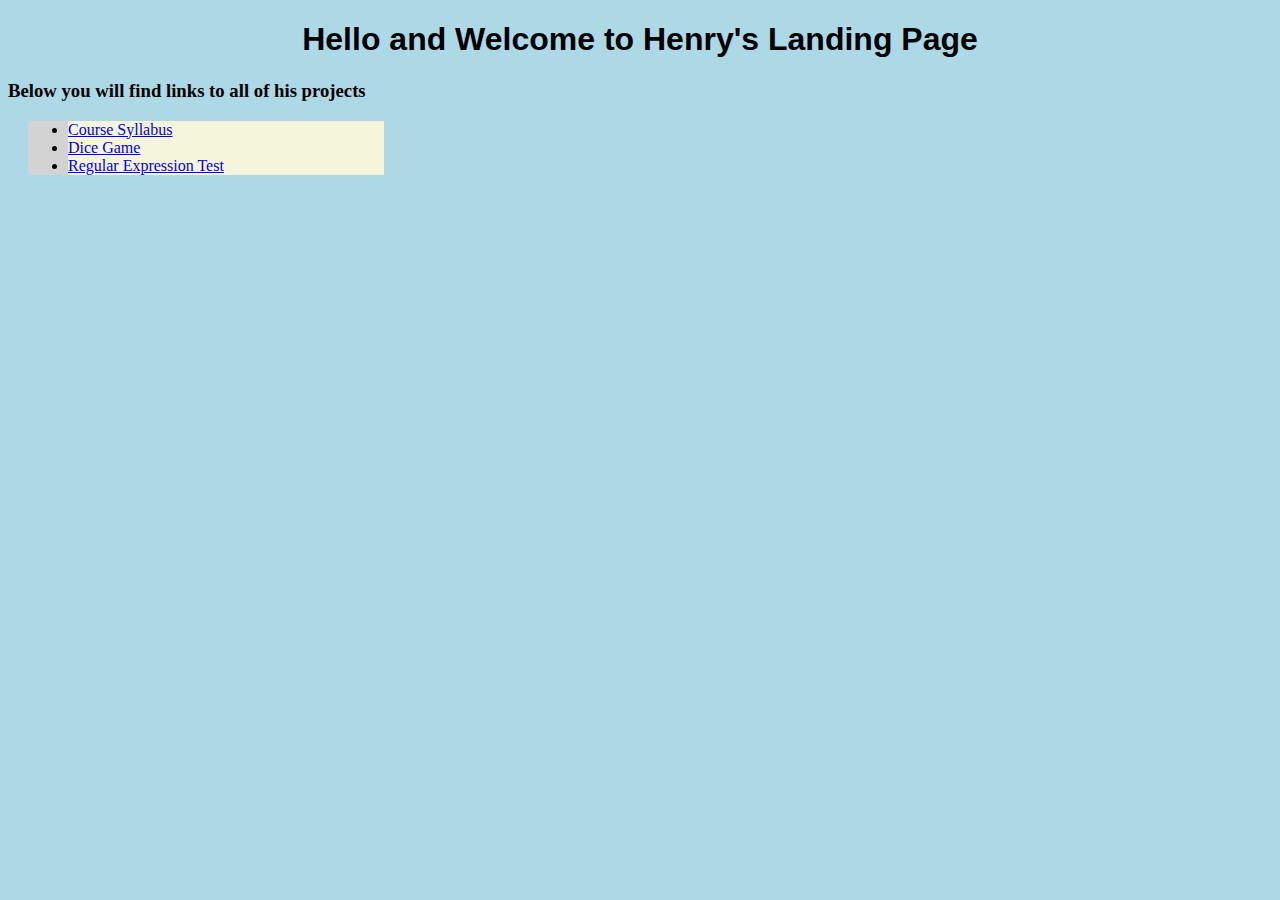
<file: index.html>
<!doctype html>
<html lang="en">
<!--
	Author:  Henry Palmer
	Course: Software Engineering
	This will be my landing page where my projects are linked to. 
-->
<head>
	<link rel="stylesheet" href="landingCSS.css">
<meta charset="utf-8">
	<title>Henry's Landing</title>
</head>
<body>
	<h1>Hello and Welcome to Henry's Landing Page</h1>
	<h3>Below you will find links to all of his projects</h3>
	<ul>
		<li><a href="syllabus.html" target="_blank">Course Syllabus</a></li>
		<li><a href="dicegame/dicegame.html" target="_blank">Dice Game</a></li>
		<li><a href="regexp/regexp.html" target="_blank">Regular Expression Test</a></li>
	</ul>
</body>
</html>
</file>
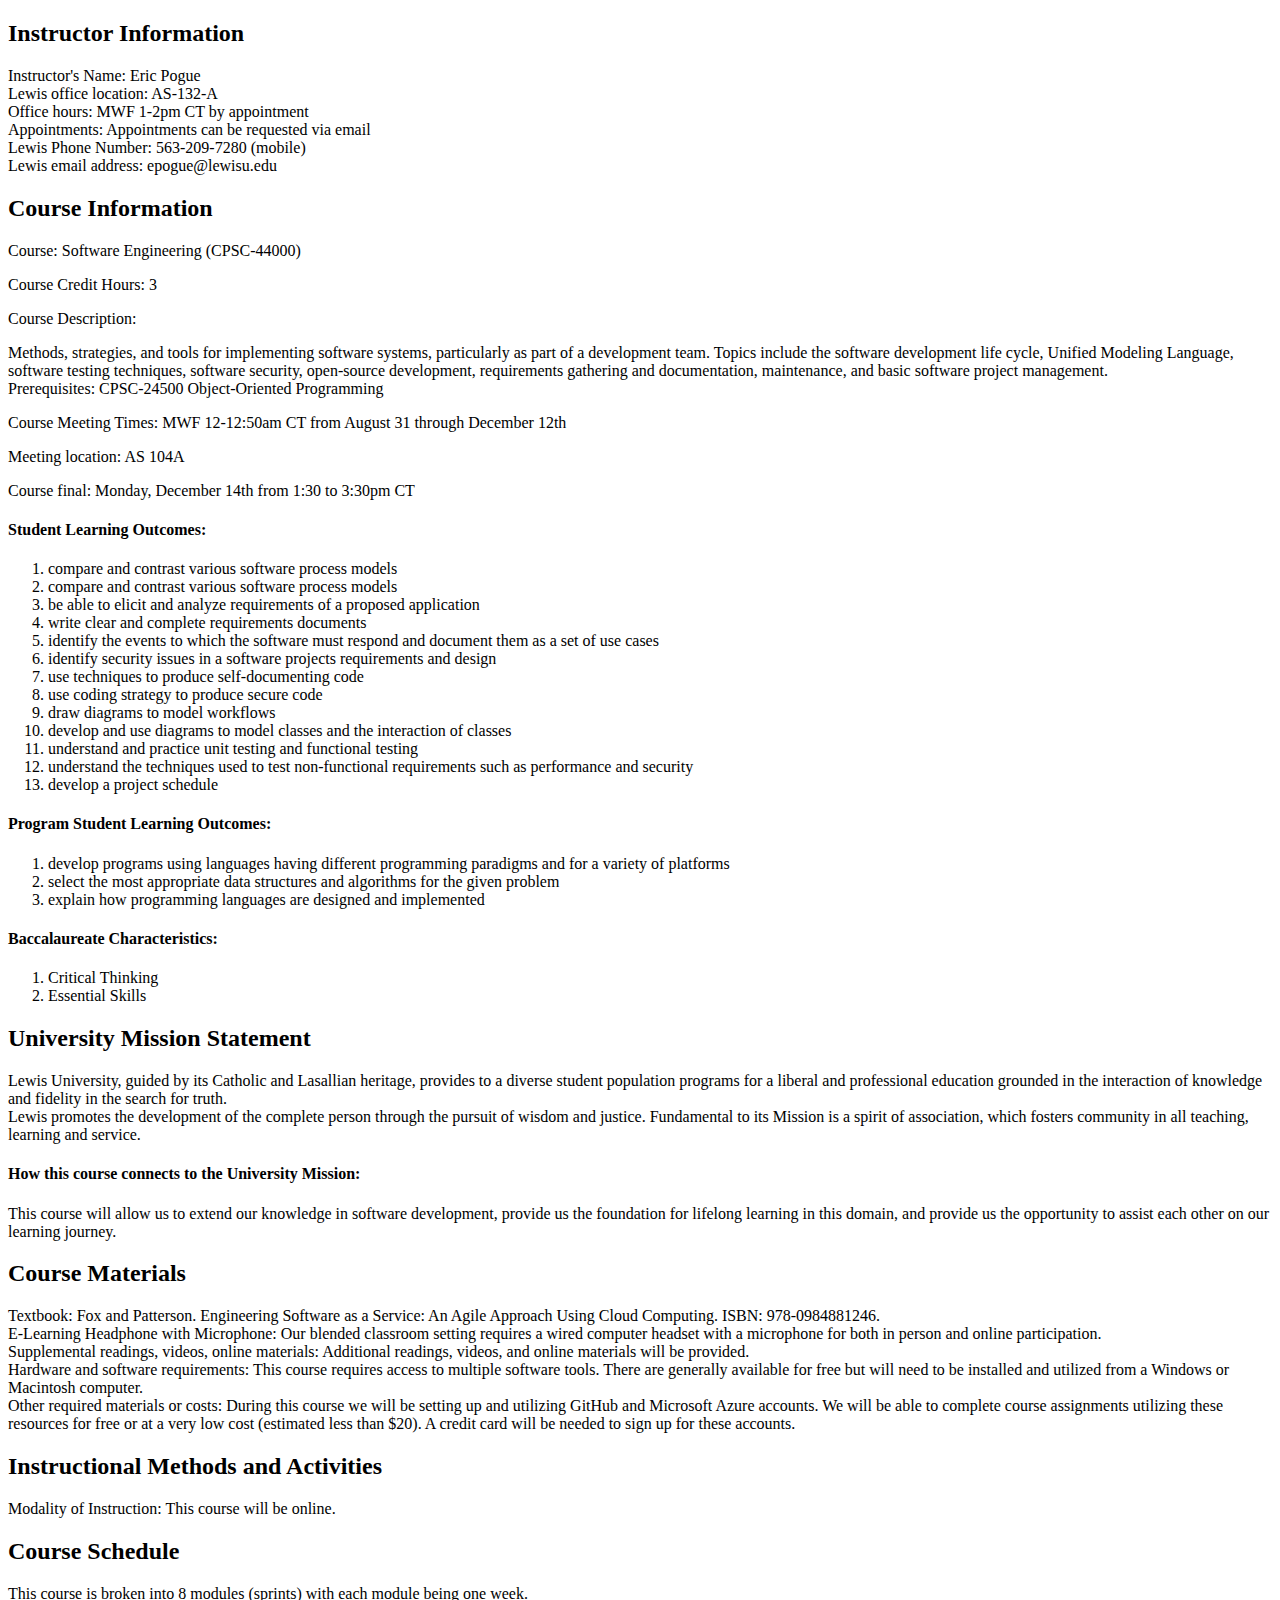
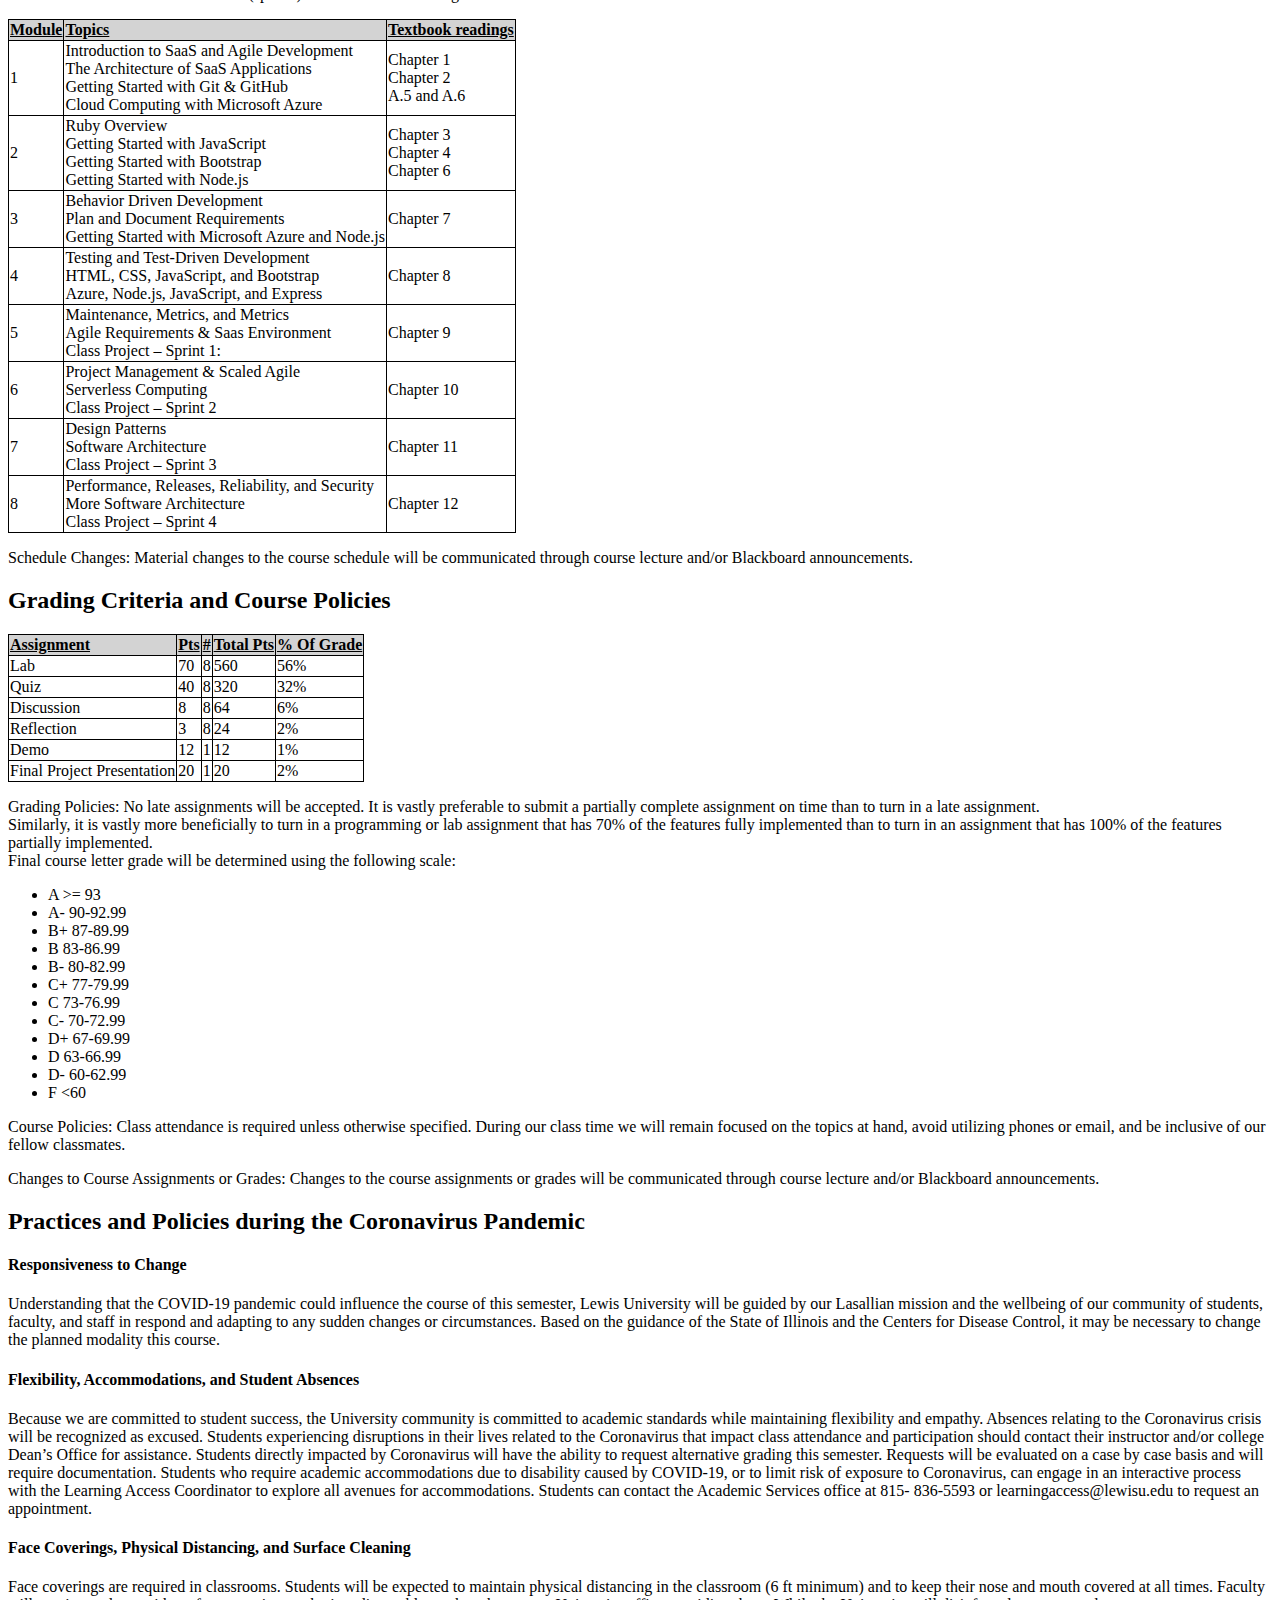
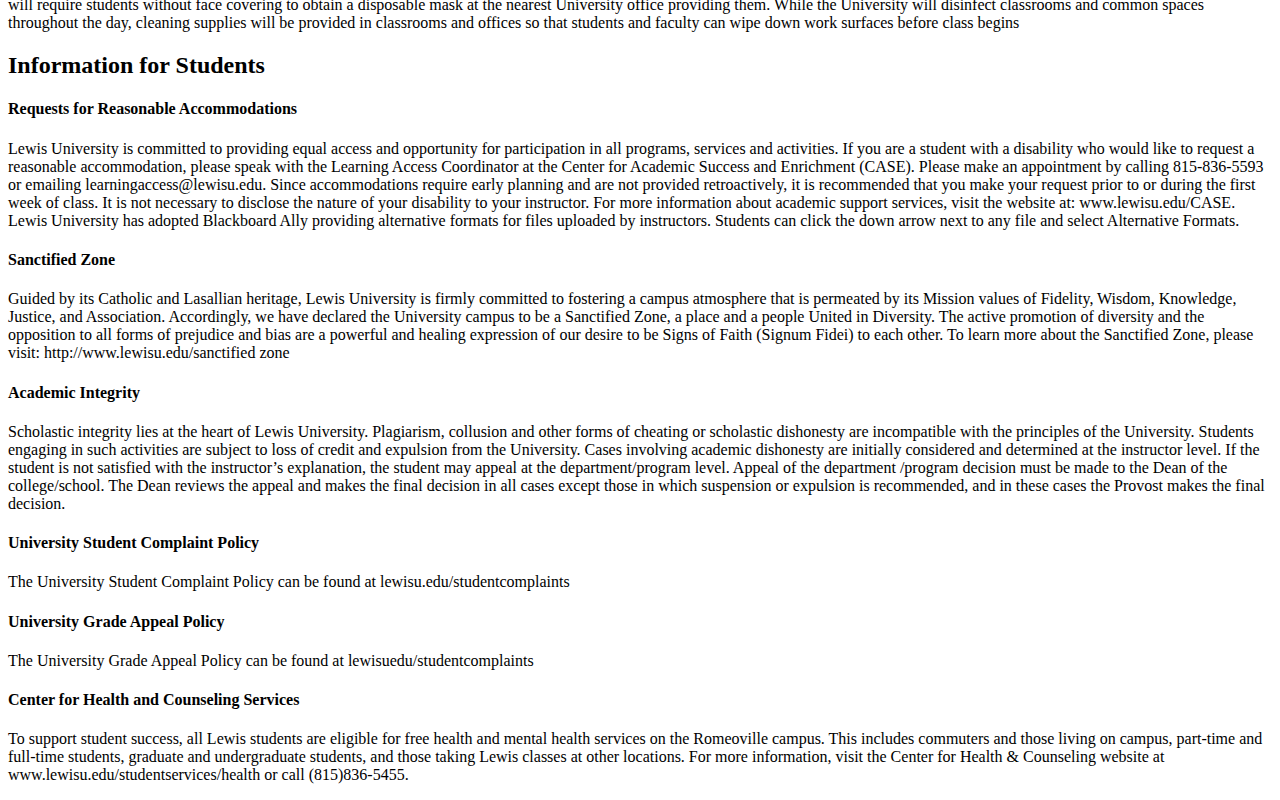
<file: syllabus.html>
<!DOCTYPE html>
<head>
    <title> Software Engineering Syllabus</title>
    <link rel="stylesheet" href="syllabusCSS.css">
</head>
<body>
    <h2>Instructor Information</h2>
    <tr> Instructor's Name: Eric Pogue<br></tr>
    <tr> Lewis office location: AS-132-A<br></tr>
    <tr> Office hours: MWF 1-2pm CT by appointment<br></tr>
    <tr> Appointments: Appointments can be requested via email<br></tr>
    <tr> Lewis Phone Number: 563-209-7280 (mobile)<br></tr>
    <tr> Lewis email address: epogue@lewisu.edu<br></tr>

    <h2> Course Information</h2>
    <p> Course: Software Engineering (CPSC-44000)</p>
    <p>Course Credit Hours: 3</p>
    <p>Course Description: </p>
    <P>Methods, strategies, and tools for implementing software systems, particularly as part
    of a development team. Topics include the software development life cycle, Unified
    Modeling Language, software testing techniques, software security, open-source
    development, requirements gathering and documentation, maintenance, and basic
    software project management. <br> Prerequisites: CPSC-24500 Object-Oriented Programming</P>

    <p> Course Meeting Times: MWF 12-12:50am CT from August 31 through December 12th</p>
    <p>Meeting location: AS 104A</p>
    <p>Course final: Monday, December 14th from 1:30 to 3:30pm CT</p>
    <h4>Student Learning Outcomes:</h4>
    <ol>
        <li>compare and contrast various software process models</li>
        <li>compare and contrast various software process models</li>
        <li>be able to elicit and analyze requirements of a proposed application</li>
        <li>write clear and complete requirements documents</li>
        <li>identify the events to which the software must respond and document them as a set of use cases</li>
        <li>identify security issues in a software projects requirements and design</li>
        <li>use techniques to produce self-documenting code</li>
        <li>use coding strategy to produce secure code</li>
        <li>draw diagrams to model workflows</li>
        <li>develop and use diagrams to model classes and the interaction of classes</li>
        <li>understand and practice unit testing and functional testing</li>
        <li>understand the techniques used to test non-functional requirements such as performance and security</li>
        <li>develop a project schedule</li>
    </ol>
    <h4>Program Student Learning Outcomes:</h4>
    <ol>
        <li>develop programs using languages having different programming paradigms and for a variety of platforms</li>
        <li>select the most appropriate data structures and algorithms for the given problem</li>
        <li>explain how programming languages are designed and implemented</li>
    </ol>
    <h4>Baccalaureate Characteristics:</h4>
    <ol>
        <li>Critical Thinking</li>
        <li>Essential Skills</li>
    </ol>
    <h2>University Mission Statement</h2>
    <p>Lewis University, guided by its Catholic and Lasallian heritage, provides to a diverse
        student population programs for a liberal and professional education grounded in the
        interaction of knowledge and fidelity in the search for truth.<br>
        Lewis promotes the development of the complete person through the pursuit of wisdom
        and justice. Fundamental to its Mission is a spirit of association, which fosters
        community in all teaching, learning and service.<br>
        <h4>How this course connects to the University Mission:</h4>
        This course will allow us to extend our knowledge in software development, provide us
        the foundation for lifelong learning in this domain, and provide us the opportunity to
        assist each other on our learning journey.</p>
    
    <h2> Course Materials</h2>
    <p>
        Textbook: Fox and Patterson. Engineering Software as a Service: An Agile Approach
        Using Cloud Computing. ISBN: 978-0984881246.<br>
        E-Learning Headphone with Microphone: Our blended classroom setting
        requires a wired computer headset with a microphone for both in person and
        online participation.<br>
        Supplemental readings, videos, online materials: Additional readings, videos, and
        online materials will be provided.<br>
        Hardware and software requirements: This course requires access to multiple
        software tools. There are generally available for free but will need to be installed and
        utilized from a Windows or Macintosh computer.<br>
        Other required materials or costs: During this course we will be setting up and utilizing
        GitHub and Microsoft Azure accounts. We will be able to complete course assignments
        utilizing these resources for free or at a very low cost (estimated less than $20). A credit
        card will be needed to sign up for these accounts.<br>
    </p>
    <h2>Instructional Methods and Activities</h2>
    <p>Modality of Instruction: This course will be online.</p>
    <h2>Course Schedule</h2>
    <p>This course is broken into 8 modules (sprints) with each module being one week.</p>
    <table>
    <tr>
        <th>Module</th>
        <th>Topics</th>
        <th>Textbook readings</th>
    </tr>
    <tr>
        <td>1</td>
        <td>Introduction to SaaS and Agile Development<br>
            The Architecture of SaaS Applications<br>
            Getting Started with Git & GitHub<br>
            Cloud Computing with Microsoft Azure</td>
            <td>Chapter 1<br>
                Chapter 2<br>
                A.5 and A.6</td>
    </tr>

    <tr>
        <td>2</td>
        <td>Ruby Overview<br>
            Getting Started with JavaScript<br>
            Getting Started with Bootstrap<br>
            Getting Started with Node.js</td>
            <td>
                Chapter 3<br>
                Chapter 4<br>
                Chapter 6</td>
    </tr>

    <tr>
        <td>3</td>
        <td>Behavior Driven Development<br>
            Plan and Document Requirements<br>
            Getting Started with Microsoft Azure and Node.js
            <td>Chapter 7<br>
    </tr>

    <tr>
        <td>4</td>
        <td>Testing and Test-Driven Development<br>
            HTML, CSS, JavaScript, and Bootstrap<br>
            Azure, Node.js, JavaScript, and Express</td>
            <td>Chapter 8</td>
    </tr>
    <tr>
        <td>5</td>
        <td>Maintenance, Metrics, and Metrics<br>
            Agile Requirements & Saas Environment<br>
            Class Project – Sprint 1: </td>
            <td>Chapter 9</td>
    </tr>
    <tr>
        <td>6</td>
        <td>Project Management & Scaled Agile<br>
            Serverless Computing<br>
            Class Project – Sprint 2</td>
            <td>Chapter 10</td>
    </tr>
    <tr>
        <td>7</td>
        <td>Design Patterns<br>
            Software Architecture<br>
            Class Project – Sprint 3</td>
            <td>Chapter 11</td>
    </tr>
    <tr>
        <td>8</td>
        <td>Performance, Releases, Reliability, and Security<br>
            More Software Architecture<br>
            Class Project – Sprint 4</td>
            <td>Chapter 12</td>
    </tr>
    </table>
    <p>Schedule Changes: Material changes to the course schedule will be communicated through course lecture and/or Blackboard announcements. </p>
    <h2>Grading Criteria and Course Policies</h2>
    <table>
        <tr>
            <th> Assignment</th>
            <th> Pts</th>
            <th>#</th>
            <th>Total Pts</th>
            <th>% Of Grade</th>
        </tr>
        <tr>
            <td>Lab</td>
            <td>70</td>
            <td>8</td>
            <td>560</td>
            <td>56%</td>
        </tr>
        <tr>
            <td>Quiz</td>
            <td>40</td>
            <td>8</td>
            <td>320</td>
            <td>32%</td>
        </tr>
        <tr>
            <td>Discussion</td>
            <td>8</td>
            <td>8</td>
            <td>64</td>
            <td>6%</td>
        </tr>
        <tr>
            <td>Reflection</td>
            <td>3</td>
            <td>8</td>
            <td>24</td>
            <td>2%</td>
        </tr>
        <tr>
            <td>Demo</td>
            <td>12</td>
            <td>1</td>
            <td>12</td>
            <td>1%</td>
        </tr>
        <tr>
            <td>Final Project Presentation</td>
            <td>20</td>
            <td>1</td>
            <td>20</td>
            <td>2%</td>
        </tr>
    </table>
    <P>Grading Policies: No late assignments will be accepted. It is vastly preferable to
    submit a partially complete assignment on time than to turn in a late assignment.<br>
    Similarly, it is vastly more beneficially to turn in a programming or lab assignment that
has 70% of the features fully implemented than to turn in an assignment that has 100%
of the features partially implemented. <br>
Final course letter grade will be determined using the following scale: <br>
<ul>
    <li>A &gt= 93</li>
    <li>A- 90-92.99</li>
    <li>B+ 87-89.99</li>
    <li>B 83-86.99</li>
    <Li>B- 80-82.99</Li>
    <li>C+ 77-79.99</li>
    <li>C 73-76.99</li>
    <Li>C- 70-72.99</Li>
    <li>D+ 67-69.99</li>
    <li>D 63-66.99</li>
    <Li>D- 60-62.99</Li>
    <li>F &lt60 </li>
</ul>
</P>
<p>Course Policies: Class attendance is required unless otherwise specified. During our
    class time we will remain focused on the topics at hand, avoid utilizing phones or email,
    and be inclusive of our fellow classmates. </p>
<p>Changes to Course Assignments or Grades: Changes to the course assignments or
    grades will be communicated through course lecture and/or Blackboard announcements.</p>

<h2>Practices and Policies during the Coronavirus Pandemic</h2>
<h4>Responsiveness to Change</h4>
<p>Understanding that the COVID-19 pandemic could influence the course of this
    semester, Lewis University will be guided by our Lasallian mission and the wellbeing of our community of students, faculty, and staff in respond and adapting to
    any sudden changes or circumstances. Based on the guidance of the State of
    Illinois and the Centers for Disease Control, it may be necessary to change the
    planned modality this course.</p>
<h4>Flexibility, Accommodations, and Student Absences</h4>
<p>Because we are committed to student success, the University community is
    committed to academic standards while maintaining flexibility and empathy.
    Absences relating to the Coronavirus crisis will be recognized as excused.
    Students experiencing disruptions in their lives related to the Coronavirus that
    impact class attendance and participation should contact their instructor and/or
    college Dean’s Office for assistance. Students directly impacted by Coronavirus
    will have the ability to request alternative grading this semester. Requests will be
    evaluated on a case by case basis and will require documentation.
    Students who require academic accommodations due to disability caused by
    COVID-19, or to limit risk of exposure to Coronavirus, can engage in an
    interactive process with the Learning Access Coordinator to explore all avenues
    for accommodations. Students can contact the Academic Services office at 815-
    836-5593 or learningaccess@lewisu.edu to request an appointment.</p>
<h4>Face Coverings, Physical Distancing, and Surface Cleaning</h4>
<p>Face coverings are required in classrooms. Students will be expected to maintain
    physical distancing in the classroom (6 ft minimum) and to keep their nose and
    mouth covered at all times. Faculty will require students without face covering to
    obtain a disposable mask at the nearest University office providing them. While
    the University will disinfect classrooms and common spaces throughout the day,
    cleaning supplies will be provided in classrooms and offices so that students and
    faculty can wipe down work surfaces before class begins</p>
<h2>Information for Students</h2>
<h4>Requests for Reasonable Accommodations</h4>
<p>Lewis University is committed to providing equal access and opportunity for participation
    in all programs, services and activities. If you are a student with a disability who would
    like to request a reasonable accommodation, please speak with the Learning Access
    Coordinator at the Center for Academic Success and Enrichment (CASE). Please make
    an appointment by calling 815-836-5593 or emailing learningaccess@lewisu.edu. Since
    accommodations require early planning and are not provided retroactively, it is
    recommended that you make your request prior to or during the first week of class. It is
    not necessary to disclose the nature of your disability to your instructor. For more
    information about academic support services, visit the website at:
    www.lewisu.edu/CASE.<br> Lewis University has adopted Blackboard Ally providing alternative formats for files
    uploaded by instructors. Students can click the down arrow next to any file and select
    Alternative Formats.
</p>

<h4>Sanctified Zone</h4>
<p>Guided by its Catholic and Lasallian heritage, Lewis University is firmly committed to
    fostering a campus atmosphere that is permeated by its Mission values of Fidelity,
    Wisdom, Knowledge, Justice, and Association. Accordingly, we have declared the
    University campus to be a Sanctified Zone, a place and a people United in Diversity.
    The active promotion of diversity and the opposition to all forms of prejudice and bias are 
    a powerful and healing expression of our desire to be Signs of Faith (Signum Fidei) to
    each other. To learn more about the Sanctified Zone, please visit:
    http://www.lewisu.edu/sanctified zone</p>
<h4>Academic Integrity</h4>
<p>Scholastic integrity lies at the heart of Lewis University. Plagiarism, collusion and other
    forms of cheating or scholastic dishonesty are incompatible with the principles of the
    University. Students engaging in such activities are subject to loss of credit and
    expulsion from the University. Cases involving academic dishonesty are initially
    considered and determined at the instructor level. If the student is not satisfied with the
    instructor’s explanation, the student may appeal at the department/program level.
    Appeal of the department /program decision must be made to the Dean of the
    college/school. The Dean reviews the appeal and makes the final decision in all cases
    except those in which suspension or expulsion is recommended, and in these cases the
    Provost makes the final decision. </p>
    <h4>University Student Complaint Policy</h4>
    <p>The University Student Complaint Policy can be found at lewisu.edu/studentcomplaints</p>
    <h4>University Grade Appeal Policy</h4>
    <p>The University Grade Appeal Policy can be found at lewisuedu/studentcomplaints</p>
    <h4>Center for Health and Counseling Services</h4>
    <p>To support student success, all Lewis students are eligible for free health and
        mental health services on the Romeoville campus. This includes commuters and
        those living on campus, part-time and full-time students, graduate and
        undergraduate students, and those taking Lewis classes at other locations. For
        more information, visit the Center for Health & Counseling website at
        www.lewisu.edu/studentservices/health or call (815)836-5455.</p>
</body>
</file>
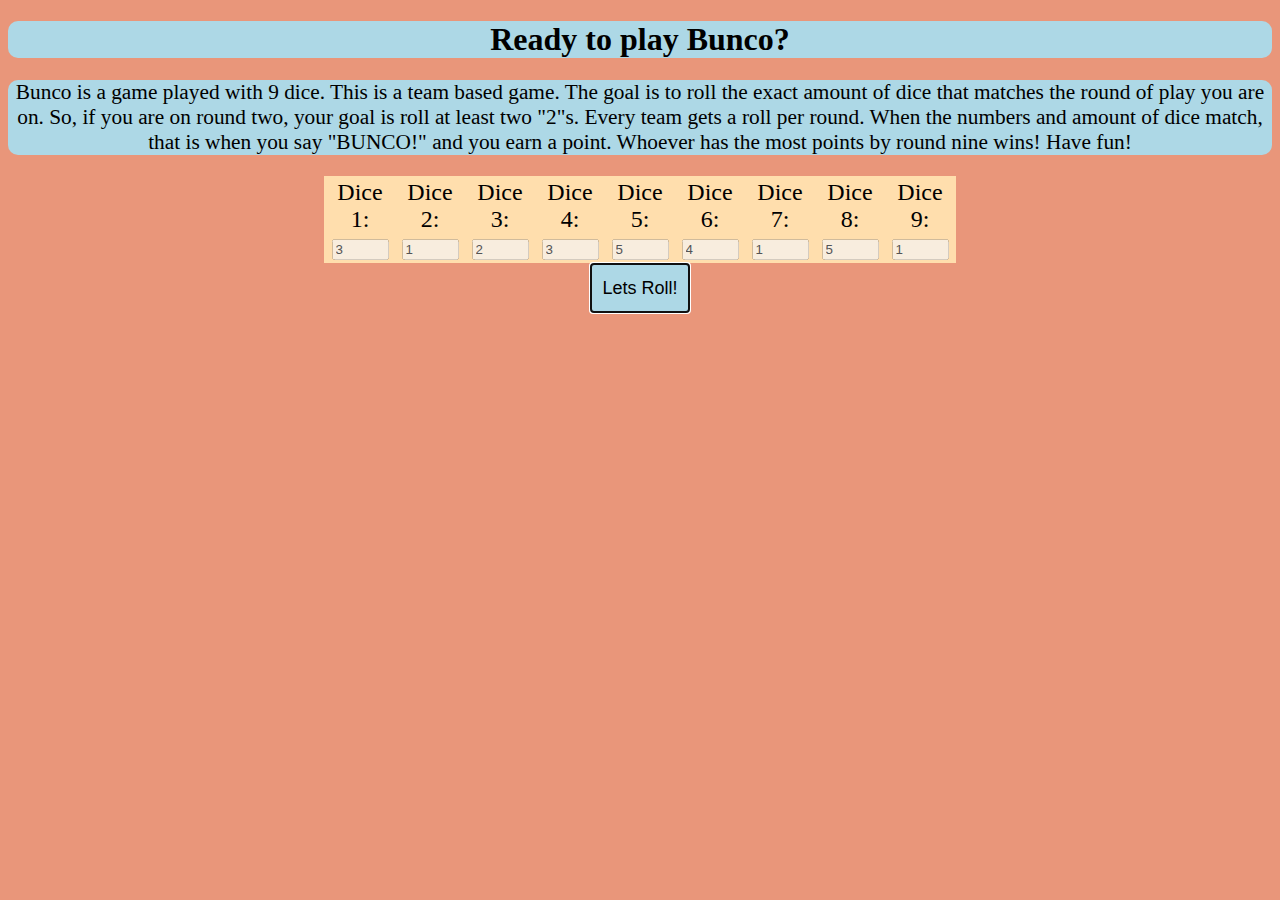
<file: dicegame/dicegame.html>
<!doctype html>
<html lang="en">
<!--
	Author:  Henry Palmer
	Course: Software Engineering
	Project: Dice game for Lab 2
-->
<head>
    <link rel="stylesheet" href="dicegame.css">
    <script src="dicegame.js"></script>
<meta charset="utf-8">
	<title>Henry's Dice Game</title>
</head>
<!-- set the onload value to call our rolling function-->
<body onload="RollTheDice()">
    <h1>Ready to play Bunco?</h1>
    <p>Bunco is a game played with 9 dice. This is a team based game. The goal is to roll the exact 
        amount of dice that matches the round of play you are on. So, if you are on round two, your goal is roll at least 
        two "2"s. Every team gets a roll per round. When the numbers and amount of dice match, that is when you say 
        "BUNCO!" and you earn a point. Whoever has the most points by round nine wins! Have fun!
    </p>
    <table>
        <!-- creating the table of dice that the player will see-->
        <tr>
            <td>Dice 1: <input type="text" id="die1" size="4" disabled></td>
            <td>Dice 2: <input type="text" id="die2" size="4" disabled></td>
            <td>Dice 3: <input type="text" id="die3" size="4" disabled></td>
            <td>Dice 4: <input type="text" id="die4" size="4" disabled></td>
            <td>Dice 5: <input type="text" id="die5" size="4" disabled></td>
            <td>Dice 6: <input type="text" id="die6" size="4" disabled></td>
            <td>Dice 7: <input type="text" id="die7" size="4" disabled></td>
            <td>Dice 8: <input type="text" id="die8" size="4" disabled></td>
            <td>Dice 9: <input type="text" id="die9" size="4" disabled></td>
        </tr>
    </table>
    <!--button to roll the dice with the autofocus attribute as well-->
    <div class="centerButton">
        <button type="button" autofocus onclick="RollTheDice()">Lets Roll!</button>
    </div>
</body>
</html>
</file>
<file: landingCSS.css>
body {
    background-color: lightblue;
}
ul {
    background-color: lightgrey;
    max-width: 25%;
    margin-left: 20px;
}
ul li {
    background-color: beige;
}
h1 {
    text-align: center;
    font-family: "Arial Black", Gadget, sans-serif;
}
</file>
<file: syllabusCSS.css>
th {
    text-decoration: underline;
    font-weight: bold;
    text-align: left;
    background-color: lightgrey;
}
table, th, td {
    border: 1px solid black;
    border-collapse: collapse;
  }
</file>
<file: dicegame/dicegame.css>
table tr td {
    text-align: center;
    margin: auto;
}
td {
    font-size: 24px;
}
table { 
    width: 50%;
    margin: auto;
    background-color: navajowhite; }
button {
    text-align: center;
    font-size: large;
    background-color: lightblue;
    height:50px; 
    width:100px;
}
button:hover {
    background-color: whitesmoke;
}
.centerButton {
    text-align: center;
}
h1 {
    text-align: center;
    background-color: lightblue;
    border-radius: 10px;
}
body {
    background-color: darksalmon;
}
p {
    text-align: center;
    font-size: 16pt;
    background-color: lightblue;
    border-radius: 10px;
}
</file>
